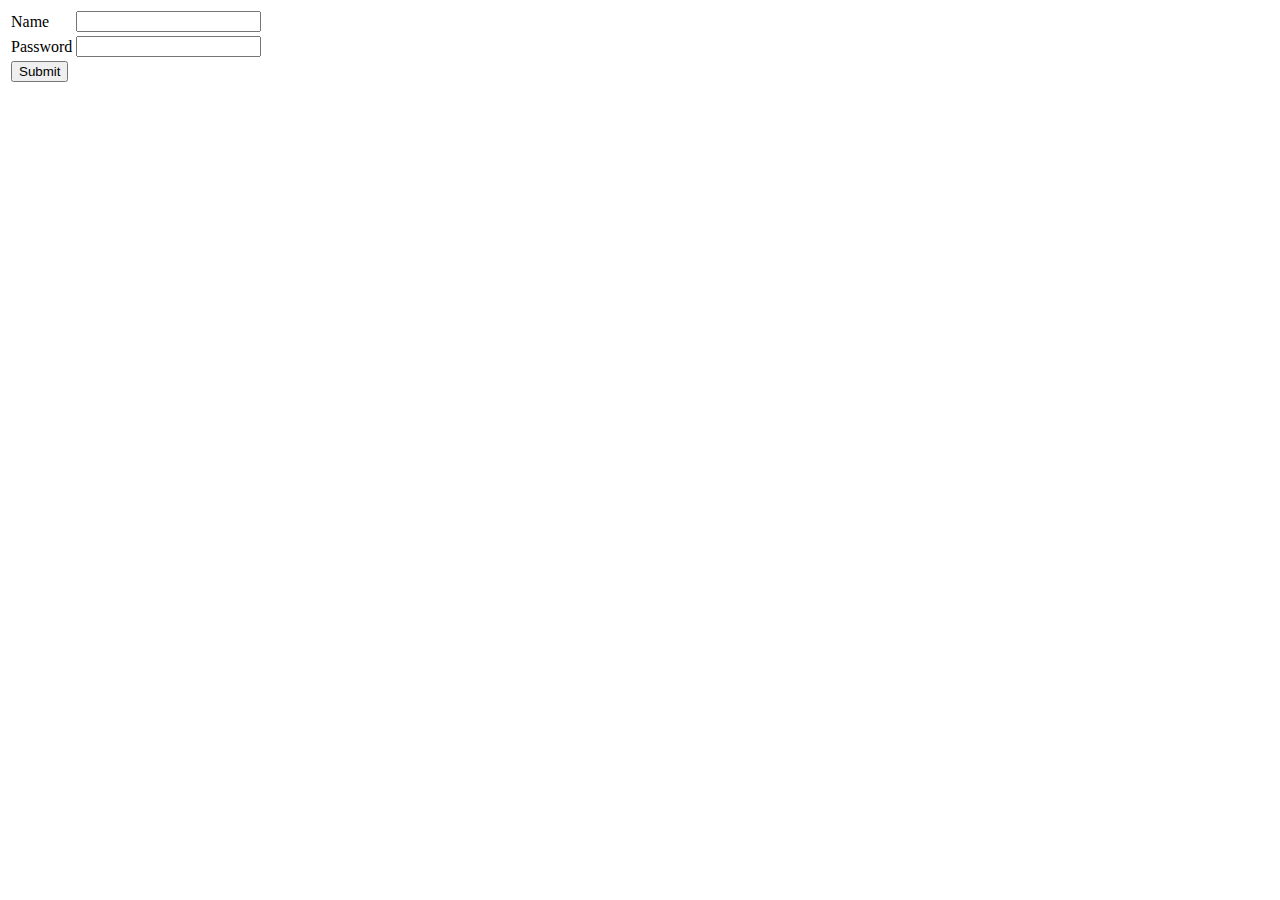
<file: TimeTable Management System/get_flask/index.html>
<html>  
   <body>  
      <form action = "http://localhost:5000/login" method = "get">  
         <table>  
        <tr><td>Name</td>  
        <td><input type ="text" name ="uname"></td></tr>  
        <tr><td>Password</td>  
        <td><input type ="password" name ="pass"></td></tr>  
        <tr><td><input type = "submit"></td></tr>  
    </table>  
      </form>  
   </body>  
</html>
</file>
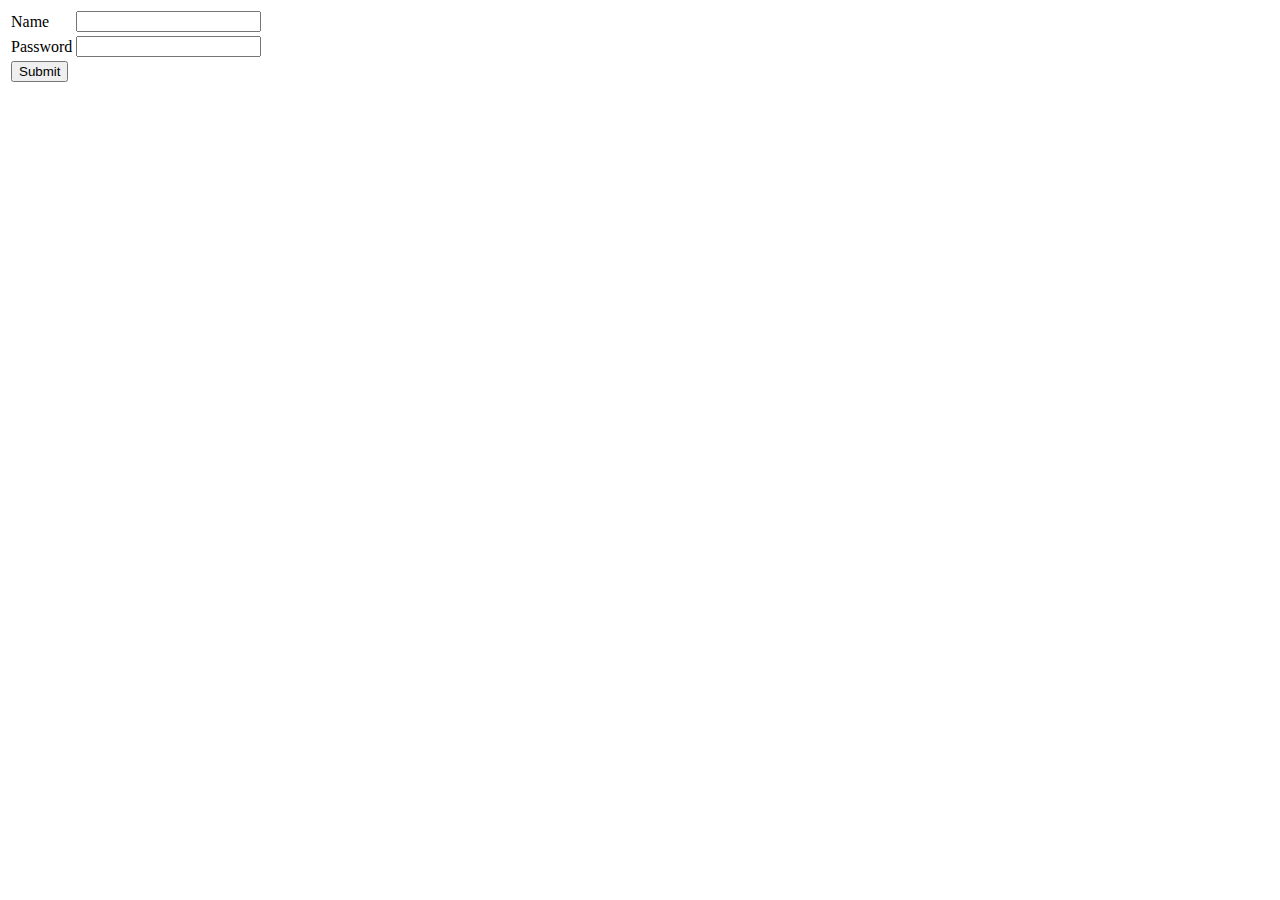
<file: TimeTable Management System/post_flask/index.html>
<html>  
   <body>  
      <form action = "http://localhost:5000/login" method = "post">  
         <table>  
        <tr><td>Name</td>  
        <td><input type ="text" name ="uname"></td></tr>  
        <tr><td>Password</td>  
        <td><input type ="password" name ="pass"></td></tr>  
        <tr><td><input type = "submit"></td></tr>  
    </table>  
      </form>  
   </body>  
</html>
</file>
